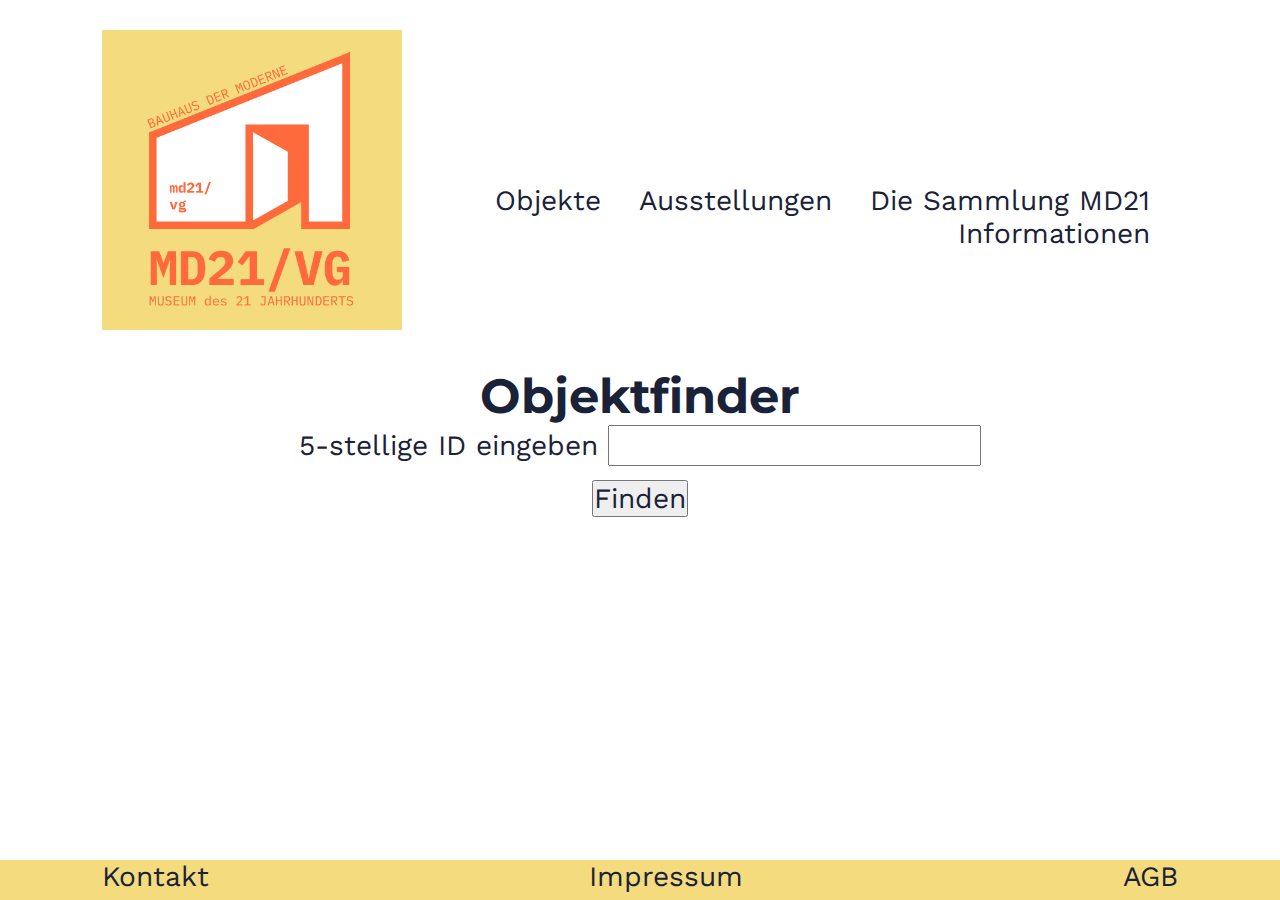
<file: index.html>
<!DOCTYPE html>
<html lang="de">
<head>
    <meta charset="UTF-8">
    <meta http-equiv="X-UA-Compatible" content="IE=edge">
    <meta name="viewport" content="width=device-width, initial-scale=1.0">
    <title>Museum des 21. Jahrhunderts</title>

    <!-- CSS Import (Materialize and my own css) -->
    <!--Import Google Icon Font-->
    <!-- <link href="https://fonts.googleapis.com/icon?family=Material+Icons" rel="stylesheet"> -->
    <!--Import materialize.css-->
    <!-- <link rel="stylesheet" href="https://cdn.jsdelivr.net/npm/@materializecss/materialize@1.2.0/dist/css/materialize.min.css"> -->
    <!-- My own css file -->
    <link rel="stylesheet" href="./styles.css">
    <!-- Import Google Fonts as per project requirement -->
    <link rel="stylesheet" 
    href="https://fonts.googleapis.com/css2?family=Work+Sans&family=Montserrat:wght@500&display=swap">
</head>
<header>
    <div class="navbar">
        <a href="./index.html"><img class="logo" src="./img/logo_einfach_500x500.png" alt="MD21 Logo"></a>
        <a href="./index.html"><img class="logoBig" src="./img/logo_Website_500x500.png" alt="MD21 Logo groß"></a>
        <nav>
            <ul id="menuList">
                <li id="btn-obj"><a href="#">Objekte</li></a>
                <li><a href="#">Ausstellungen</li></a>
                <li><a href="#">Die Sammlung MD21</li></a>
                <li id="btn-info"><a href="#">Informationen</li></a>
            </ul>
        </nav>
        <img class="menu-icon" onclick="toggleMenu()" 
        src="./img/menu-icon.png" alt="Menü-Symbol">
    </div>
</header>
<body>
    <main id="VG-App">
        <h3>Objektfinder</h3>
        <form>
            <label for="searchField">5-stellige ID eingeben</label>
            <input type="input" id="searchField" aria-describedby="searchField">
        </form>
        <button id="btn-finder">Finden</button>
    </main>
<script src="./toggleMenu.js"></script>
<script type="module" src="./VG-APP.js"></script>    
</body>
<footer>
    <section class="EOL">
    <a id="contact" href="#">Kontakt</a>
    <a id="impressum" href="#">Impressum</a>
    <a id="agb" href="#">AGB</a>
    </section>
</footer>
</html>
</file>
<file: styles.css>
/* CSS Global */
* {
    margin:0;
    padding:0;
    font-family:'Work Sans', serif;
    color: #1A2238;
    font-size: 28px;
}
* h3 {
    font-family: 'Montserrat', serif;
    font-size: 48px;
    text-align: center;
}

/* CSS Header */
header {
    width: 100%;
    min-height: 40vh;
    padding-left: 8%;
    padding-right: 8%;
    box-sizing: border-box;
    overflow: hidden;
}
.navbar {
    width: 100%;
    display: flex;
    align-items: center;
}
.logo {
    width: 100px;
    background-color:#F4DB7D;
    margin: 30px 0;
    cursor: pointer;
    display: none;
}
.logoBig {
    width: 300px;
    background-color:#F4DB7D;
    margin: 30px 0;
    cursor: pointer;
}
.menu-icon {
    width: 100px;
    background-color: #F4DB7D;
    cursor: pointer;
    display: none;
}
nav {
    flex: 1;
    text-align: right;
}
nav ul li {
    list-style: none;
    display: inline-block;
    margin-right: 1rem;
}
nav ul li a {
    text-decoration: none;
}
nav ul li a:hover {
    color: #9DAAF2;
}

/* Menu-Icon only to show up when width of screen smaller than x amount of pixels */
@media only screen and (max-width: 720px){
    * {font-size: 18px;}
    .logo {
        display: block;
    }
    .logoBig {
        display: none;
    }
    .menu-icon {
        display: block;
    }
    header {
        width: 100%;
        min-height: 32vh;
        padding-left: 8%;
        padding-right: 8%;
        box-sizing: border-box;
        overflow: hidden;
    }
    nav ul {
        width: 84%;
        background-color: #F4DB7D;
        position: absolute;
        top: 130px;
        right: 0;
        z-index: 2;
    }
    nav ul li {
        display: block;
        margin-top: 0.7rem;
        margin-bottom: 0.7rem;
    }
    #menuList {
        overflow:hidden;
        transition: 0.65s;
        margin-right: 8%;
    }
    footer {
        padding: 10px 8% 0px;
    }
}

/* CSS Main */
main {
    width: 100%;
    height: 100%;
    /* min-height: 45vh; */
    padding-left: 8%;
    padding-right: 8%;
    box-sizing: border-box;
    overflow: hidden;
}
form {
    text-align: center;
}
input{
    padding: 2px;
}
button {
    display: block;
    margin: .5rem auto;
    cursor: pointer;
}

/* Grid for Search Results */
.grid {
    /* Nachschauen: Wie dynamisch 3- max. 6 Spalten festlegen? */
    display: grid;
    grid-template-columns: repeat(auto-fill, minmax(400px, 1fr));
    gap: 1rem;
    /* padding-left: 8%;
    padding-right: 8%;  */
    /* Erstellt eine sichtbare grid box um alle flex boxen */
    /* border: 2px solid #1A2238; */
    /* padding: 1rem; */
    /* background-color: #FF6A3D; */
    margin-top: 2rem;
    margin-bottom: 70px;
}
.grid2 {
    margin-top: 3rem;
    display: flex;
    flex-flow: column;
    border: 2px solid #1A2238;
    background-color: #F4DB7D;
    padding: 1rem;
}
/* Flex box for each object */
.flexElement {
    display: flex;
    flex-flow: column;
    border: 2px solid #1A2238;
    background-color: #F4DB7D;
    padding: 1rem;
    text-align: left;
    /* margin-top: 1rem; */


}
#result{
    text-align: center;
    /* display: none; */
}
footer {
    width: 100%;
    padding-left: 8%;
    padding-right: 8%;
    box-sizing: border-box;
    overflow: hidden;
    position: fixed;
    padding: 10px 8% px;
    bottom: 0;
    /* Height of the footer*/
    height: 40px;
    background: #F4DB7D;
}
.EOL {
    width: 100%;
    display: flex;
    justify-content: space-between;
}
footer a {
    text-decoration: none;
}
footer a:hover {
    color: #9DAAF2;
}
</file>
